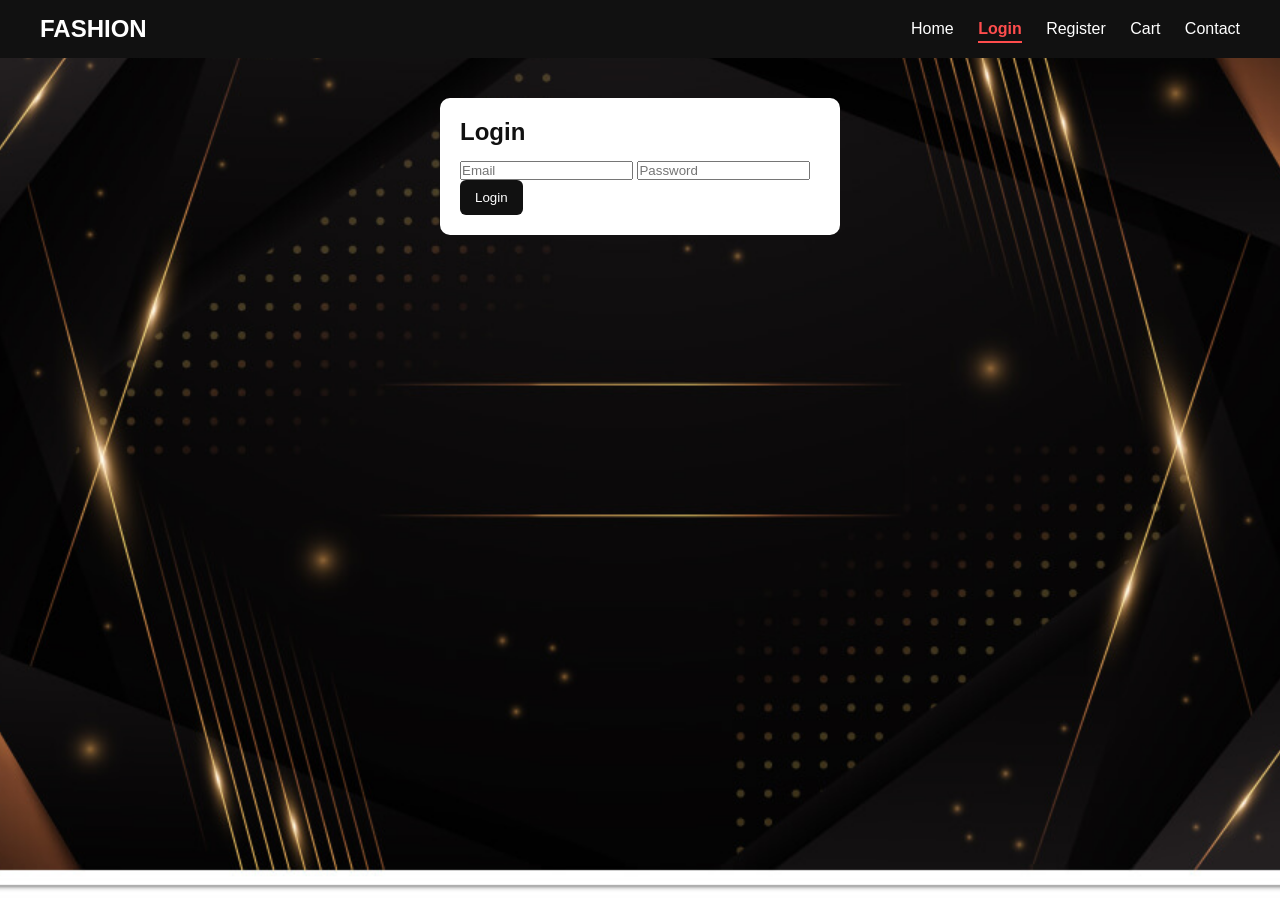
<file: admin.html>
<!DOCTYPE html>
<html lang="en">
<head>
  <meta charset="UTF-8">
  <title>Admin</title>
  <link rel="stylesheet" href="css/style.css">
</head>
<body>
  <header>
    <h1>FASHION</h1>
    <nav id="nav"></nav>
  </header>

  <div id="adminPageRoot" style="max-width:1100px;margin:0 auto;padding:0 20px 60px">
    <h2 style="margin:20px 0">Admin - Manage Products & Orders</h2>

    <section style="margin-top:20px;background:#fff;padding:20px;border-radius:10px">
      <h3 style="margin-bottom:10px">Products</h3>

      <form id="adminProductForm" style="margin-bottom:20px">
        <input type="hidden" id="adminProductId" />
        <input id="adminProductName" placeholder="Name" />
        <input id="adminProductPrice" placeholder="Price" type="number" step="0.01" />
        <input id="adminProductCategory" placeholder="Category" />
        <textarea id="adminProductDescription" placeholder="Description"></textarea>
        <input id="adminProductImg" placeholder="Image URL (optional)" />
        <input id="adminProductStock" placeholder="Stock" type="number" step="1" />
        <button type="submit">Save product</button>
      </form>

      <div id="adminProductsList"></div>
    </section>

    <section style="margin-top:20px;background:#fff;padding:20px;border-radius:10px">
      <h3 style="margin-bottom:10px">Customers</h3>
      <p style="margin:8px 0">Total registered customers: <strong id="adminCustomerCount">0</strong></p>
      <input id="adminCustomerSearch" placeholder="Search by id or name" style="width:100%;padding:8px;margin-bottom:10px;border:1px solid #ccc;border-radius:4px" />
      <div id="adminCustomersList"></div>
    </section>

    <section style="margin-top:20px;background:#fff;padding:20px;border-radius:10px">
      <h3 style="margin-bottom:10px">Contacts</h3>
      <div id="adminContactsList"></div>
    </section>

    <section style="margin-top:20px;background:#fff;padding:20px;border-radius:10px">
      <h3 style="margin-bottom:10px">Orders</h3>
      <div id="adminOrdersList"></div>
    </section>
  </div>

  <script src="js/main.js"></script>
</body>
</html>
</file>
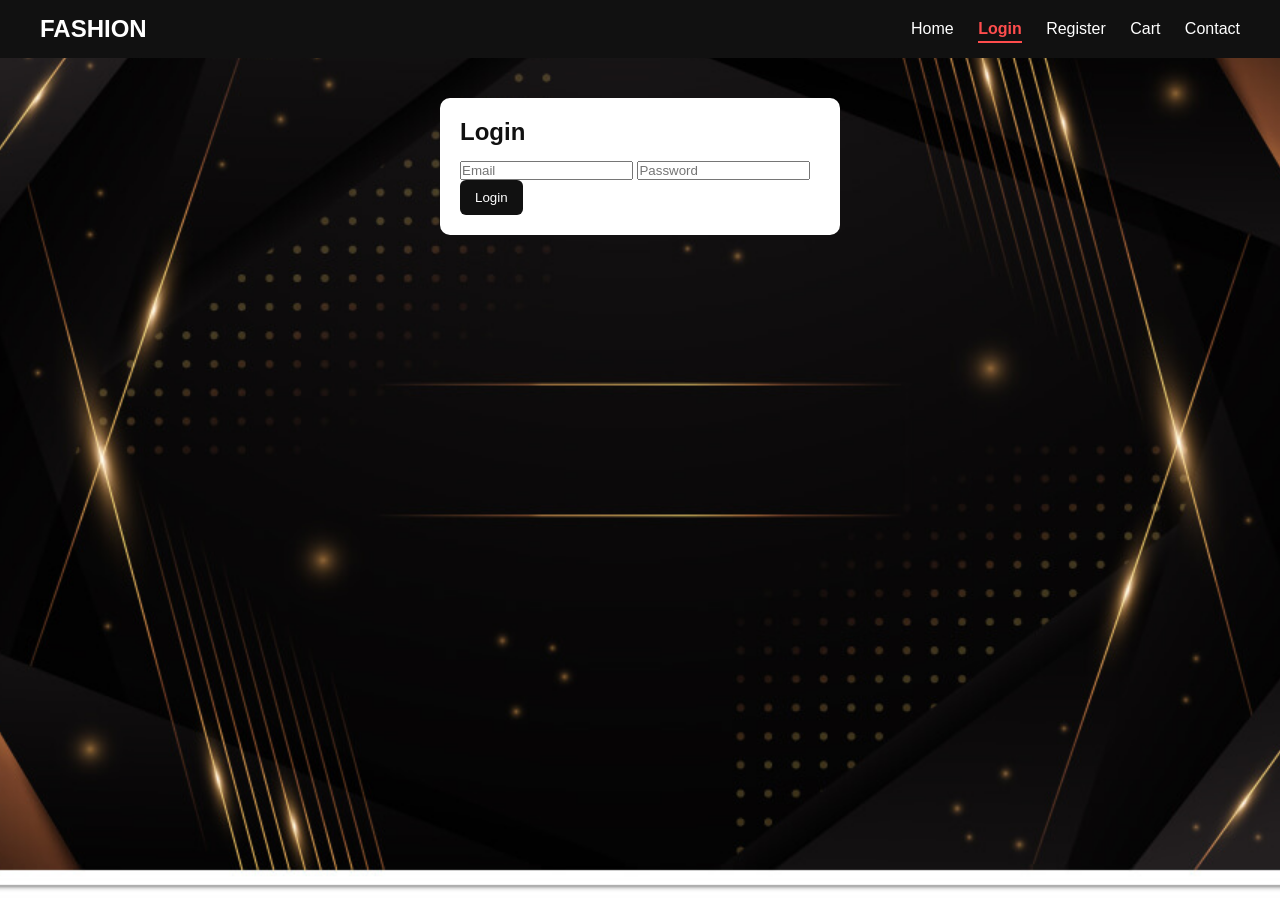
<file: cart.html>
<!DOCTYPE html>
<html>
<head>
<title>Cart</title>
<link rel="stylesheet" href="css/style.css">
</head>

<body>
<header>
    <h1>FASHION</h1>
    <nav id="nav"></nav>
</header>

<h2 style="text-align:center;margin:20px 0">My Cart</h2>

<div id="cartItems" style="max-width:1100px;margin:0 auto;padding:0 20px"></div>

<div style="max-width:1100px;margin:20px auto 40px;padding:0 20px">
    <div style="background:#fff;padding:15px;border-radius:10px">
        <h3 style="margin-bottom:10px">Totals</h3>
        <div style="display:flex;justify-content:space-between;gap:10px">
            <div>Subtotal</div><div id="cartSubtotal"></div>
        </div>
        <div style="display:flex;justify-content:space-between;gap:10px">
            <div>Shipping</div><div id="cartShipping"></div>
        </div>
        <div style="display:flex;justify-content:space-between;gap:10px">
            <div>Tax</div><div id="cartTax"></div>
        </div>
        <hr/>
        <div style="display:flex;justify-content:space-between;gap:10px;font-weight:bold">
            <div>Total</div><div id="cartTotal"></div>
        </div>
        <div style="display:flex;justify-content:flex-end;margin-top:15px">
            <button type="button" id="proceedToCheckoutBtn">Proceed to Checkout</button>
        </div>
    </div>
</div>

<script src="js/main.js"></script>
</body>
</html>
</file>
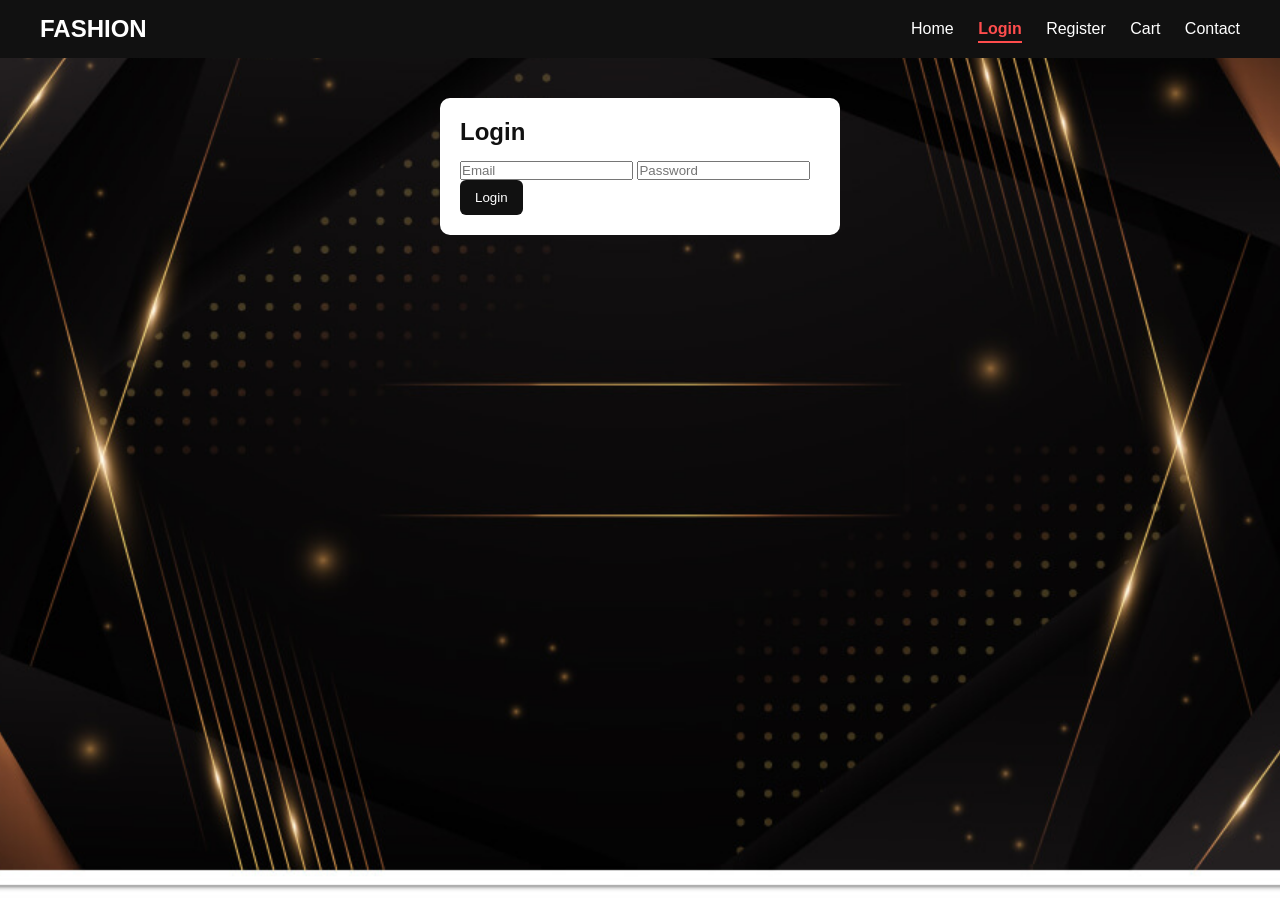
<file: checkout.html>
<!DOCTYPE html>
<html lang="en">
<head>
  <meta charset="UTF-8">
  <title>Checkout</title>
  <link rel="stylesheet" href="css/style.css">
</head>
<body>
  <header>
    <h1>FASHION</h1>
    <nav id="nav"></nav>
  </header>

  <h2 style="text-align:center;margin:20px 0">Checkout</h2>

  <div style="max-width:1100px;margin:0 auto;padding:0 20px;display:grid;grid-template-columns:1.2fr 0.8fr;gap:20px">
    <form id="checkoutForm" style="max-width:none;margin:0;background:#fff;padding:20px;border-radius:10px">
      <h3 style="margin-bottom:10px">Shipping & Payment</h3>

      <input id="addressName" placeholder="Recipient name" />
      <span id="err-addressName" style="color:#d33;font-size:12px;display:none"></span>

      <input id="addressLine1" placeholder="Address line" />
      <span id="err-addressLine1" style="color:#d33;font-size:12px;display:none"></span>

      <input id="addressCity" placeholder="City" />
      <span id="err-addressCity" style="color:#d33;font-size:12px;display:none"></span>

      <input id="addressCountry" placeholder="Country" />
      <span id="err-addressCountry" style="color:#d33;font-size:12px;display:none"></span>

      <input id="addressPhone" placeholder="Phone" />
      <span id="err-addressPhone" style="color:#d33;font-size:12px;display:none"></span>

      <select id="paymentMethod" style="width:100%;margin:10px 0;padding:10px">
        <option value="">Select payment method</option>
        <option value="card">Card (simulated)</option>
        <option value="cod">Cash on delivery</option>
        <option value="paypal">PayPal (simulated)</option>
      </select>
      <span id="err-paymentMethod" style="color:#d33;font-size:12px;display:none"></span>

      <p id="checkoutMsg" style="color:#d33;margin-top:10px"></p>
      <button type="submit" style="width:100%">Place order</button>
    </form>

    <div id="checkoutSummary" style="align-self:start"></div>
  </div>

  <script src="js/main.js"></script>
</body>
</html>
</file>
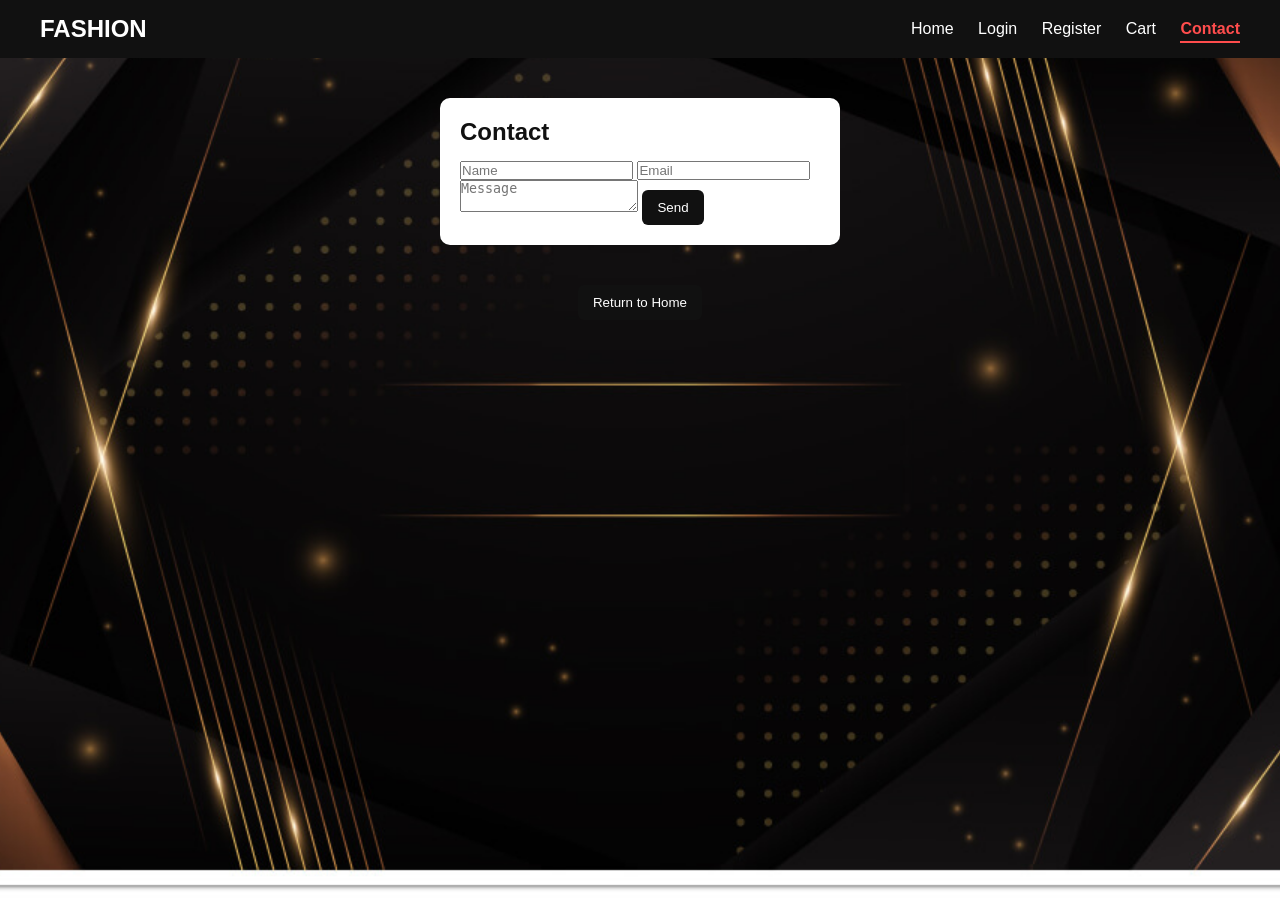
<file: contact.html>
<!DOCTYPE html>
<html>
<head>
<title>Contact</title>
<link rel="stylesheet" href="css/style.css">
</head>

<body>

<header>
    <h1>FASHION</h1>
    <nav id="nav"></nav>
</header>

<form id="contactForm">
    <h2>Contact</h2>
    <input type="text" id="cname" placeholder="Name">
    <input type="email" id="cemail" placeholder="Email">
    <textarea id="message" placeholder="Message"></textarea>
    <button type="submit">Send</button>
    <p id="cmsg"></p>
</form>

<div style="text-align:center;margin:15px 0 40px">
    <a href="index.html" style="text-decoration:none">
        <button type="button">Return to Home</button>
    </a>
</div>

<script src="js/main.js"></script>
</body>
</html>
</file>
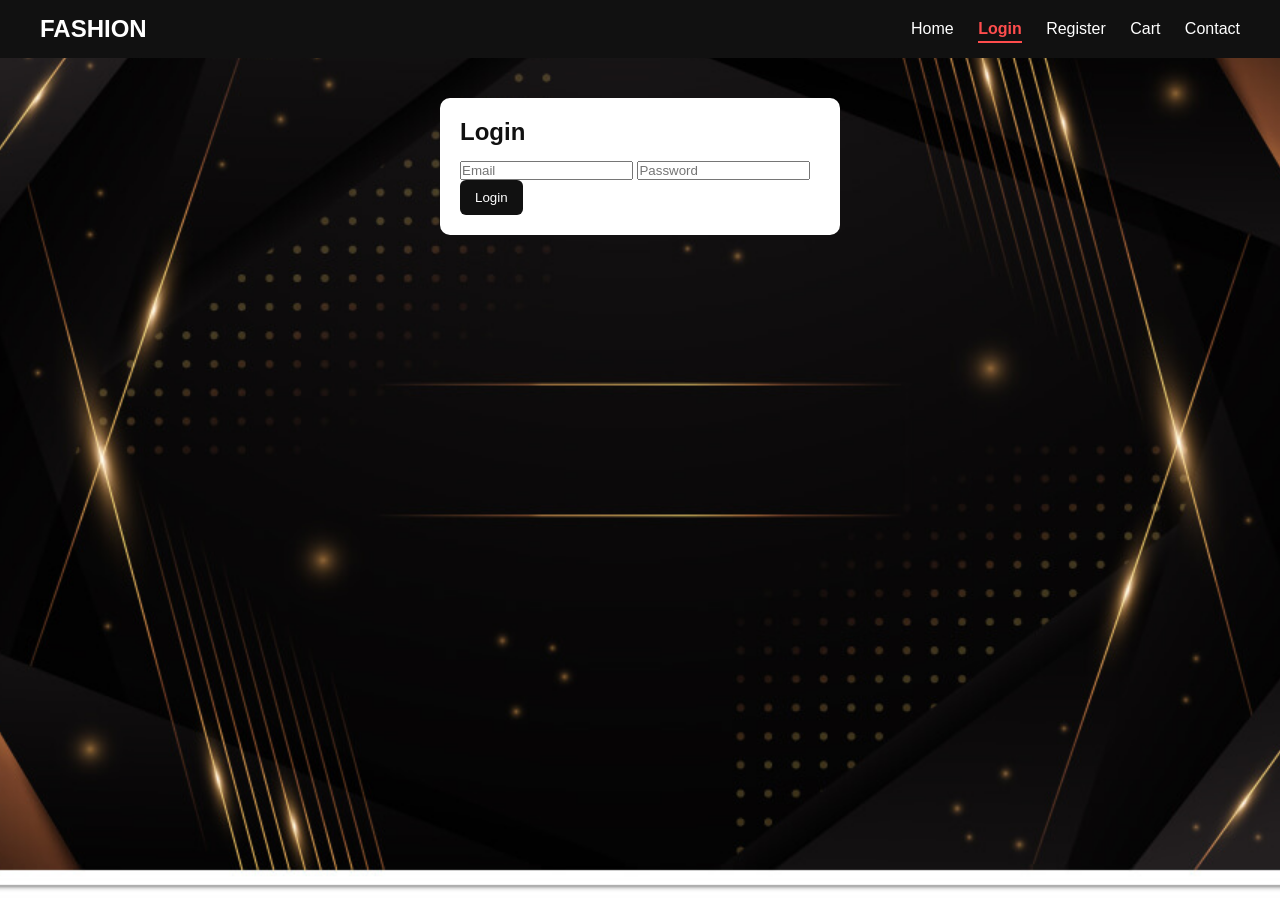
<file: login.html>
<!DOCTYPE html>
<html>
<head>
<title>Login</title>
<link rel="stylesheet" href="css/style.css">
</head>

<body>
<header>
    <h1>FASHION</h1>
    <nav id="nav"></nav>
</header>

<form id="loginForm">
    <h2>Login</h2>
    <input type="email" id="loginEmail" placeholder="Email">
    <input type="password" id="loginPassword" placeholder="Password">
    <button type="submit">Login</button>
    <p id="loginMsg"></p>
</form>

<script src="js/main.js"></script>
</body>
</html>
</file>
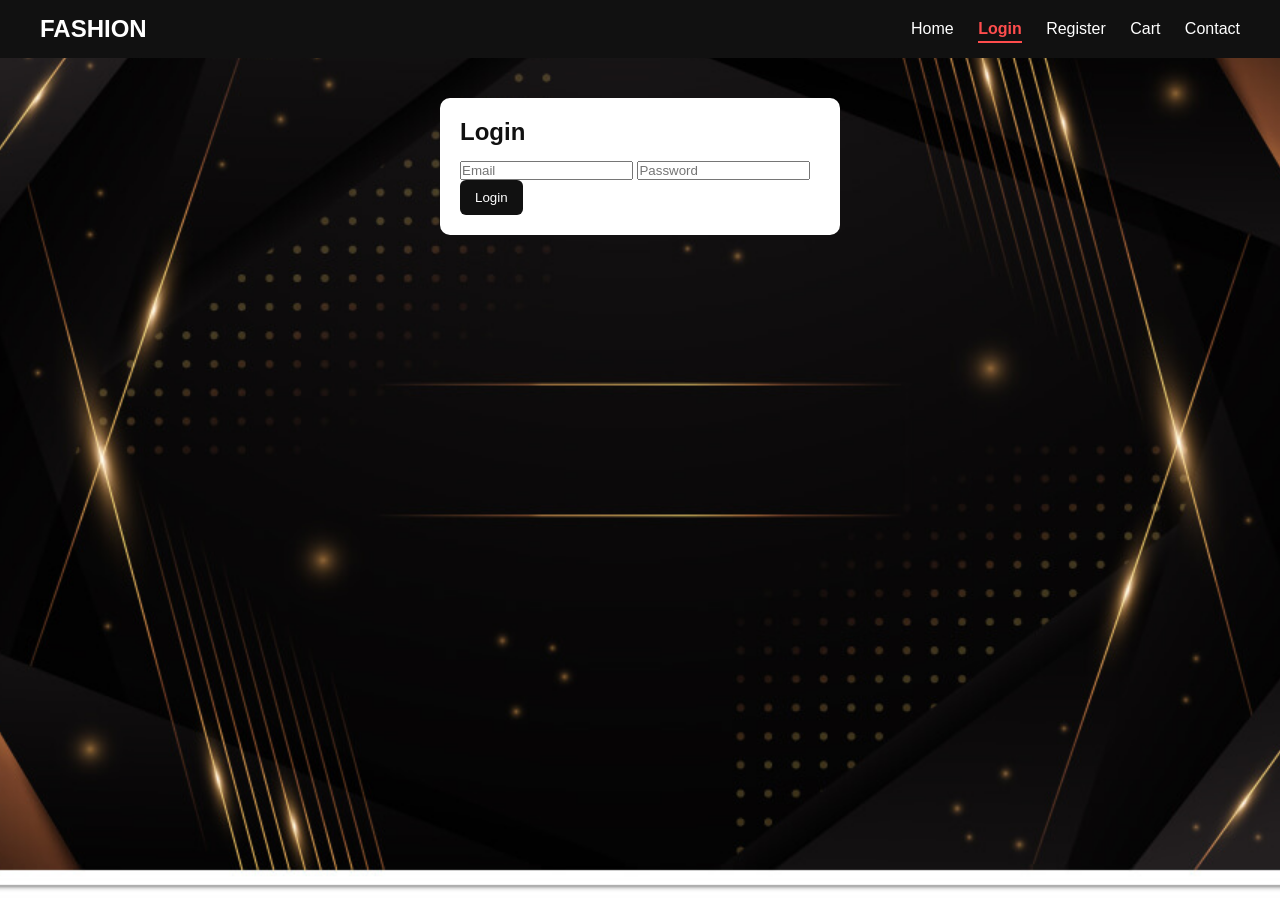
<file: order-detail.html>
<!DOCTYPE html>
<html lang="en">
<head>
  <meta charset="UTF-8">
  <title>Order Detail</title>
  <link rel="stylesheet" href="css/style.css">
</head>
<body>
  <header>
    <h1>FASHION</h1>
    <nav id="nav"></nav>
  </header>

  <div id="order-detail"></div>

  <script src="js/main.js"></script>
</body>
</html>
</file>
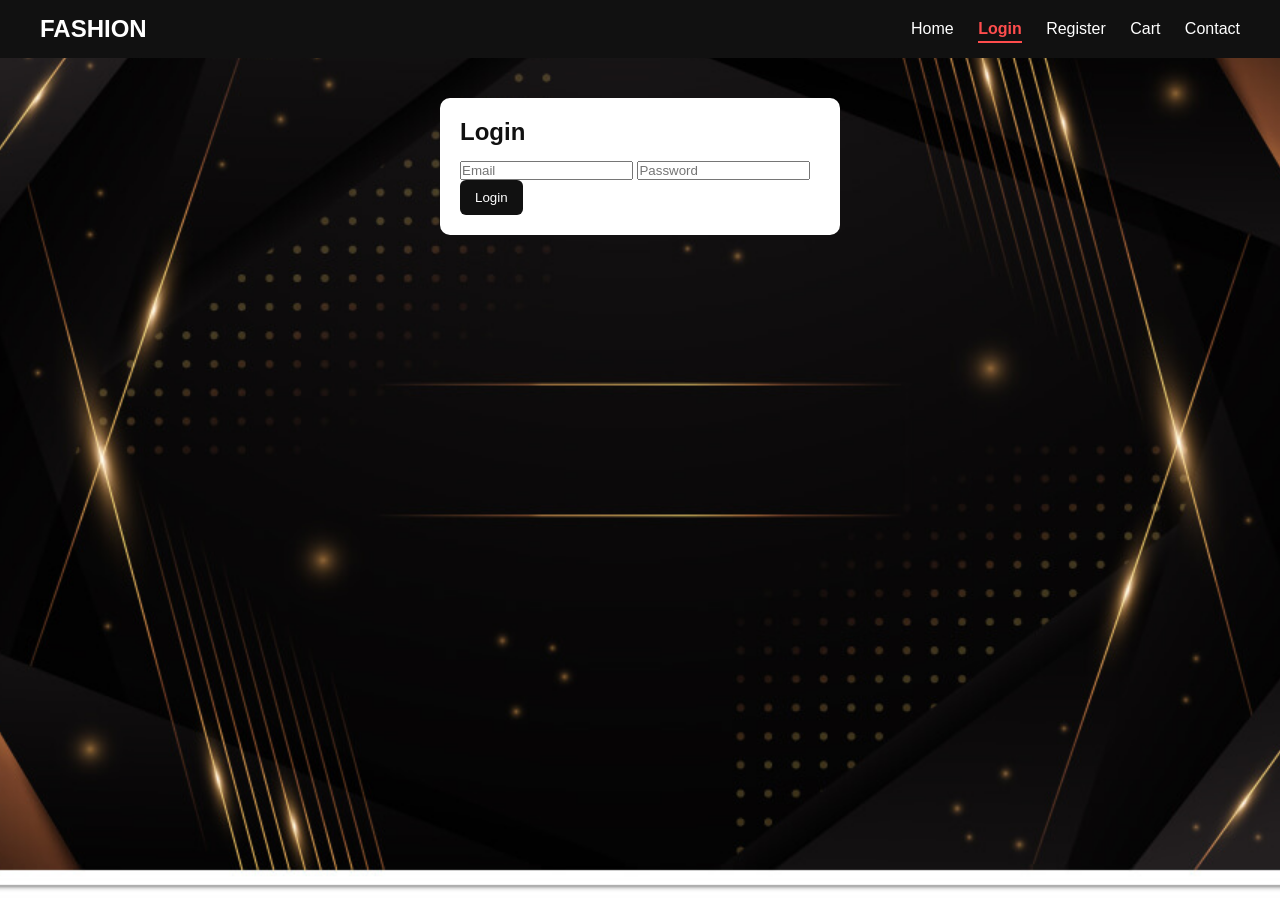
<file: orders.html>
<!DOCTYPE html>
<html lang="en">
<head>
  <meta charset="UTF-8">
  <title>Orders</title>
  <link rel="stylesheet" href="css/style.css">
</head>
<body>
  <header>
    <h1>FASHION</h1>
    <nav id="nav"></nav>
  </header>

  <h2 style="text-align:center;margin:20px 0">My Orders</h2>
  <div id="ordersList" style="max-width:1100px;margin:0 auto;padding:0 20px"></div>

  <script src="js/main.js"></script>
</body>
</html>
</file>
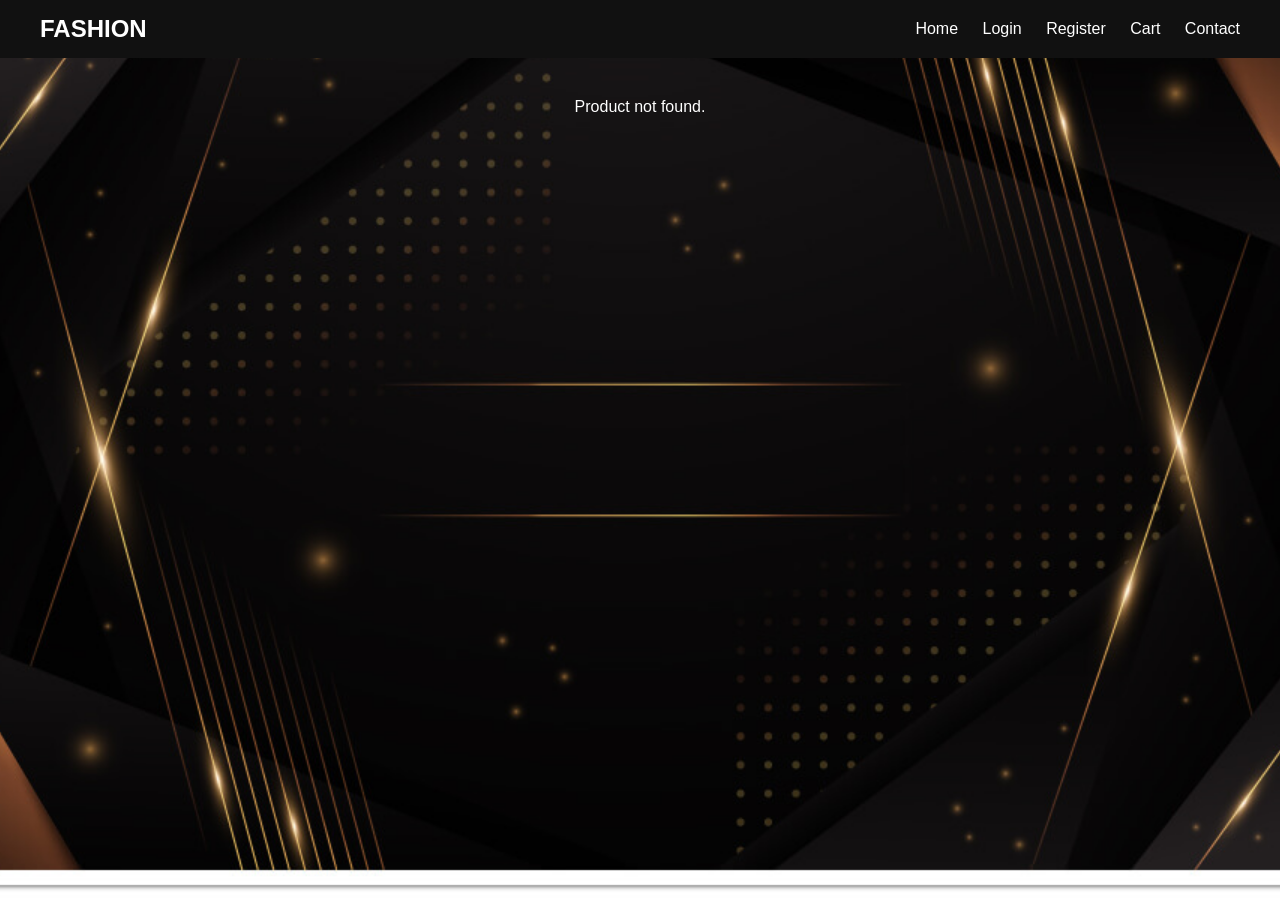
<file: product.html>
<!DOCTYPE html>
<html lang="en">
<head>
  <meta charset="UTF-8">
  <title>Product Detail</title>
  <link rel="stylesheet" href="css/style.css">
</head>
<body>
  <header>
    <h1>FASHION</h1>
    <nav id="nav"></nav>
  </header>

  <div id="product-detail"></div>

  <script src="js/main.js"></script>
</body>
</html>
</file>
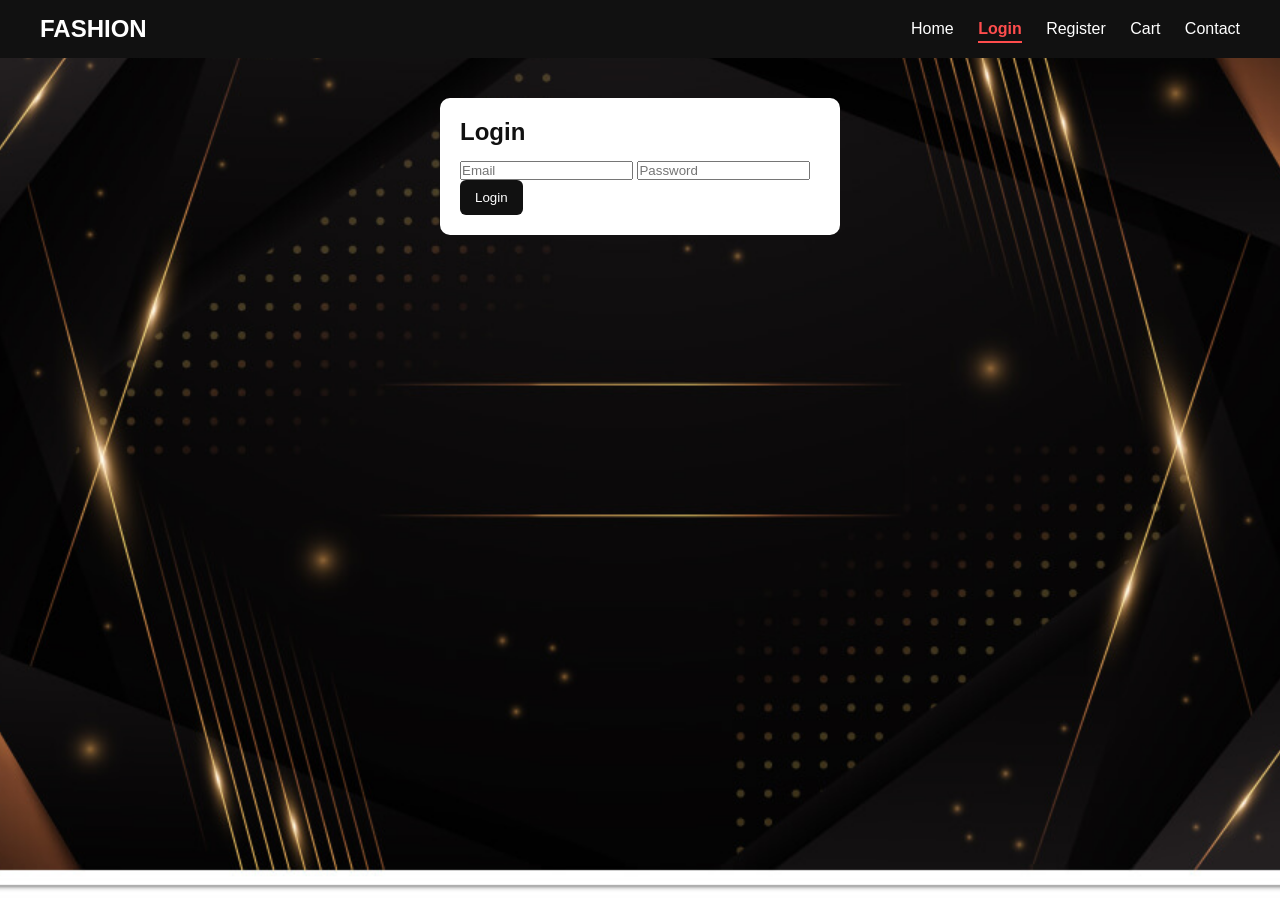
<file: profile.html>
<!DOCTYPE html>
<html>
<head>
<title>Profile</title>
<link rel="stylesheet" href="css/style.css">
</head>

<body>
<header>
    <h1>FASHION</h1>
    <nav id="nav"></nav>
</header>

<form style="max-width:520px;margin:40px auto;background:#fff;padding:20px;border-radius:10px">
    <h2>Profile</h2>
    <input id="profileName" placeholder="Name">
    <input id="profileEmail" placeholder="Email">
    <button type="button" id="profileUpdateBtn">Update</button>
</form>

<script src="js/main.js"></script>
</body>
</html>
</file>
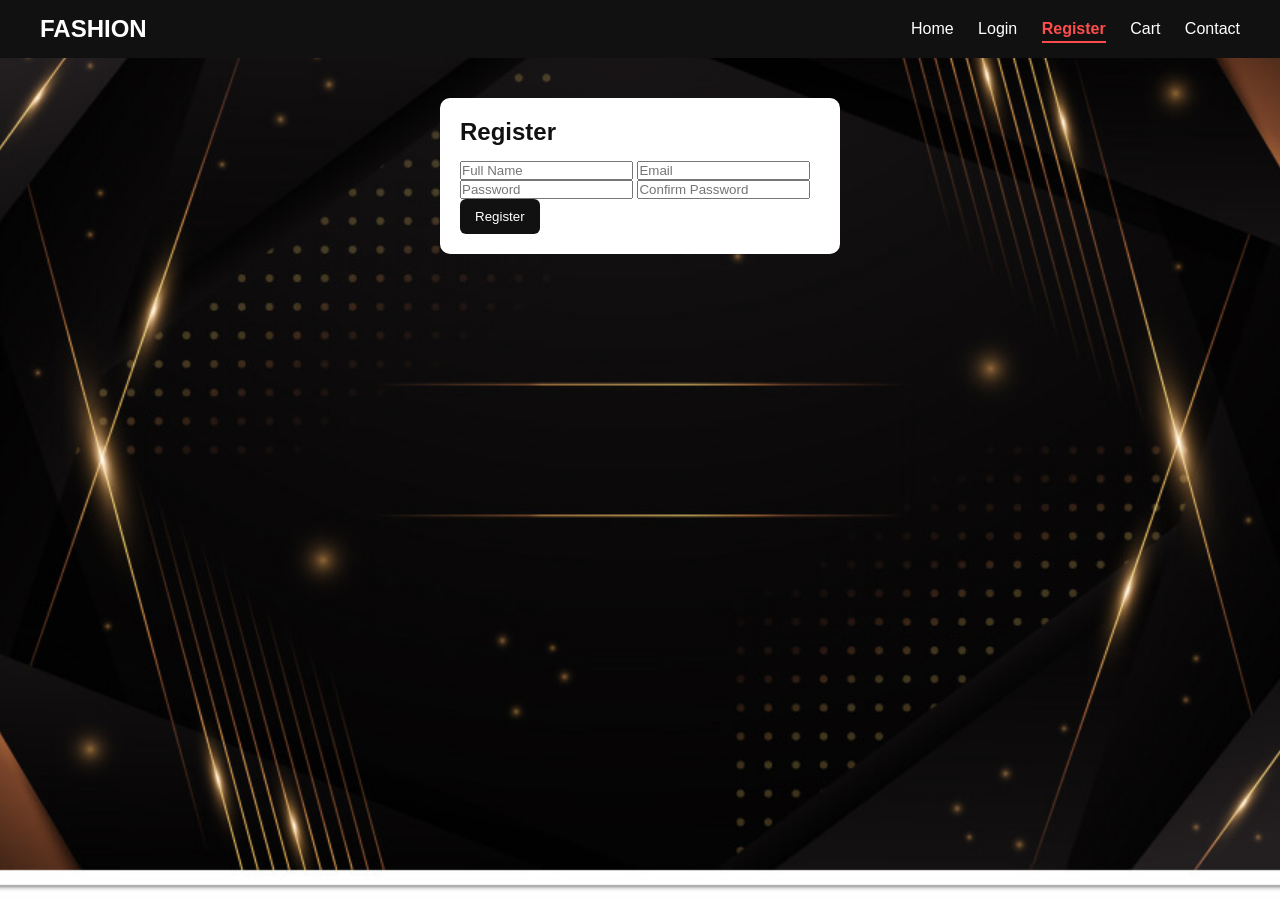
<file: register.html>
<!DOCTYPE html>
<html>
<head>
<title>Register</title>
<link rel="stylesheet" href="css/style.css">
</head>

<body>
<header>
    <h1>FASHION</h1>
    <nav id="nav"></nav>
</header>

<form id="registerForm">
    <h2>Register</h2>
    <input type="text" id="name" placeholder="Full Name">
    <input type="email" id="email" placeholder="Email">
    <input type="password" id="password" placeholder="Password">
    <input type="password" id="confirm" placeholder="Confirm Password">
    <button type="submit">Register</button>
    <p id="msg"></p>
</form>

<script src="js/main.js"></script>
</body>
</html>
</file>
<file: css/style.css>
/* RESET */
* {
    margin: 0;
    padding: 0;
    box-sizing: border-box;
}

body {
    font-family: 'Segoe UI', sans-serif;
    background: url('../images/background.jpg') center/cover no-repeat fixed;
    color: #ffffff;
    min-height: 100vh;
}

/* HEADER */
header {
    display: flex;
    justify-content: space-between;
    align-items: center;
    background: #111;
    color: white;
    padding: 15px 40px;
}

header h1 {
    font-size: 24px;
}

nav a {
    color: white;
    margin-left: 20px;
    text-decoration: none;
    transition: 0.3s;
}

nav a.nav-link.active {
    color: #ff4d4d;
    font-weight: bold;
    border-bottom: 2px solid #ff4d4d;
    padding-bottom: 4px;
}

nav a:hover {
    color: #ff4d4d;
}

/* BANNER */
.banner {
    background: url('../images/banner.jpg') center/cover no-repeat;
    height: 300px;
    display: flex;
    align-items: center;
    justify-content: center;
    color: white;
    font-size: 30px;
    font-weight: bold;
}

/* PRODUCTS */
.products {
    display: grid;
    grid-template-columns: repeat(4, 1fr);
    gap: 25px;
    padding: 40px;
    max-width: 1400px;
    margin: 0 auto;
}

.product {
    background: white;
    border: 2px solid #d4af37;
    border-radius: 12px;
    padding: 15px;
    text-align: center;
    transition: all 0.3s ease;
    box-shadow: 0 4px 10px rgba(0,0,0,0.1);
    display: flex;
    flex-direction: column;
}

.product:hover {
    transform: translateY(-8px);
    border-color: #ffd700;
    box-shadow: 0 8px 20px rgba(212,175,55,0.5);
}

.product img {
    width: 100%;
    height: 180px;
    max-width: 100%;
    border-radius: 10px;
    object-fit: cover;
    display: block;
    margin-bottom: 10px;
}

.product h3 {
    margin: 10px 0;
    color: #111;
    font-size: 16px;
    line-height: 1.4;
}

.product-description {
    color: #ff0000;
    font-weight: normal;
    font-size: 13px;
    height: 3.6em;
    overflow: hidden;
    display: -webkit-box;
    -webkit-line-clamp: 2;
    -webkit-box-orient: vertical;
    margin: 8px 0;
    line-height: 1.2;
    flex-grow: 1;
}

.product-description.expanded {
    height: auto;
    -webkit-line-clamp: unset;
}

.product-description-toggle {
    color: #d4af37;
    text-decoration: none;
    cursor: pointer;
    font-size: 12px;
    font-weight: bold;
    transition: 0.2s;
}

.product-description-toggle:hover {
    color: #ffd700;
}

.product p {
    color: #ff4d4d;
    font-weight: bold;
    margin: 12px 0;
    font-size: 18px;
}

.product button {
    margin-top: auto;
    width: 100%;
}

/* RESPONSIVE - TABLET (≤1024px): 2 COLUMNS */
@media (max-width: 1024px) {
    .products {
        grid-template-columns: repeat(2, 1fr);
        gap: 20px;
        padding: 30px;
    }

    .product {
        padding: 12px;
    }
}

/* RESPONSIVE - MOBILE (≤600px): 1 COLUMN */
@media (max-width: 600px) {
    .products {
        grid-template-columns: 1fr;
        gap: 15px;
        padding: 20px;
    }

    .product {
        padding: 12px;
    }

    .product img {
        height: 150px;
    }

    header {
        padding: 12px 20px;
        flex-direction: column;
    }

    header h1 {
        font-size: 20px;
    }

    nav a {
        margin-left: 10px;
        font-size: 14px;
    }
}

/* BUTTON */
button {
    background: #111;
    color: white;
    padding: 10px 15px;
    border: none;
    border-radius: 6px;
    cursor: pointer;
    transition: 0.3s;
}

button:hover {
    background: #ff4d4d;
}

/* FORM */
form {
    max-width: 400px;
    margin: 40px auto;
    background: white;
    padding: 20px;
    border-radius: 10px;
    color: #111;
}

form h2 {
    color: #111;
    margin-bottom: 15px;
}

form p {
    color: #ff4d4d;
}

form label {
    color: #111;
    display: block;
    margin: 10px 0 5px 0;
    font-weight: 500;
}

/* Admin form inputs */
#adminProductForm input,
#adminProductForm textarea {
    border: 2px solid #d4af37 !important;
    border-radius: 12px !important;
    background: white !important;
    color: #111 !important;
    width: 100% !important;
    padding: 10px !important;
    margin: 10px 0 !important;
    box-sizing: border-box !important;
    font-size: 14px !important;
    font-family: inherit !important;
}

#adminProductForm input::placeholder,
#adminProductForm textarea::placeholder {
    color: #999 !important;
    opacity: 1 !important;
}

#adminProductForm input:focus,
#adminProductForm textarea:focus {
    border-color: #ffd700 !important;
    box-shadow: 0 0 8px rgba(212,175,55,0.5) !important;
}

/* CART */
#cartItems p {
    background: white;
    margin: 10px;
    padding: 10px;
}

/* RESPONSIVE */
@media (max-width:768px) {
    header {
        flex-direction: column;
        padding: 12px 20px;
    }

    header h1 {
        font-size: 20px;
    }

    nav a {
        margin-left: 10px;
        font-size: 14px;
    }
}

/* NAV button (Logout) */
nav .nav-logout {
    background: transparent;
    color: white;
    border: none;
    padding: 0;
    margin-left: 20px;
}

/* Admin tables */
.admin-table {
    width: 100%;
    border-collapse: collapse;
    color: #111;
}

.admin-table th, .admin-table td {
    border: 1px solid #e5e5e5;
    padding: 10px;
    text-align: left;
    vertical-align: top;
    background: white;
    color: #111;
}

.admin-table tbody tr {
    background: white !important;
}

.admin-table tbody td {
    background: white !important;
    color: #111 !important;
}

.admin-table th {
    background: #fafafa;
}

.admin-product-thumb {
    width: 60px;
    height: 60px;
    object-fit: cover;
    border-radius: 10px;
    background: #f2f2f2;
}

/* Cart item rows */
.cart-item {
    background: #fff;
    border-radius: 10px;
    padding: 15px;
    margin: 15px 0;
    display: flex;
    gap: 15px;
    align-items: flex-start;
    justify-content: space-between;
    flex-wrap: wrap;
}

.cart-item-left img {
    width: 90px;
    height: 90px;
    object-fit: cover;
    border-radius: 10px;
}

.cart-item-right input {
    width: 90px;
}
</file>
